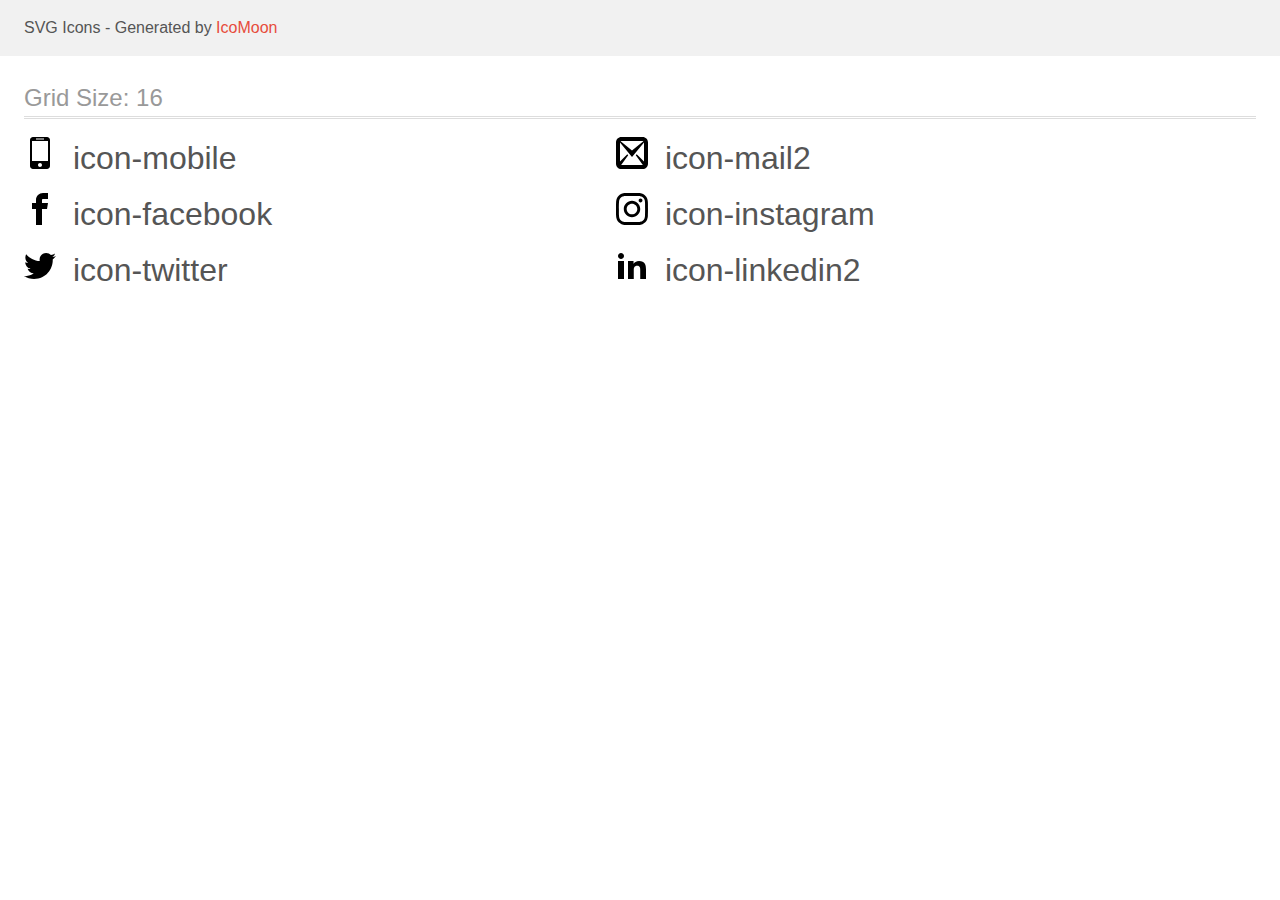
<file: icon/demo.html>
<!doctype html>
<html>
<head>
    <title>IcoMoon - SVG Icons</title>
    <meta charset="utf-8">
    <meta name="viewport" content="width=device-width, initial-scale=1">
    <link rel="stylesheet" href="demo-files/demo.css">
    <link rel="stylesheet" href="style.css">
</head>
<body>
<svg aria-hidden="true" style="position: absolute; width: 0; height: 0; overflow: hidden;" version="1.1" xmlns="http://www.w3.org/2000/svg" xmlns:xlink="http://www.w3.org/1999/xlink">
<defs>
<symbol id="icon-mobile" viewBox="0 0 32 32">
<path d="M23 0h-14c-1.65 0-3 1.35-3 3v26c0 1.65 1.35 3 3 3h14c1.65 0 3-1.35 3-3v-26c0-1.65-1.35-3-3-3zM12 1.5h8v1h-8v-1zM16 30c-1.105 0-2-0.895-2-2s0.895-2 2-2 2 0.895 2 2-0.895 2-2 2zM24 24h-16v-20h16v20z"></path>
</symbol>
<symbol id="icon-mail2" viewBox="0 0 32 32">
<path d="M26.667 0h-21.333c-2.934 0-5.334 2.4-5.334 5.334v21.332c0 2.936 2.4 5.334 5.334 5.334h21.333c2.934 0 5.333-2.398 5.333-5.334v-21.332c0-2.934-2.399-5.334-5.333-5.334zM26.667 4c0.25 0 0.486 0.073 0.688 0.198l-11.355 9.388-11.355-9.387c0.202-0.125 0.439-0.198 0.689-0.198h21.333zM5.334 28c-0.060 0-0.119-0.005-0.178-0.013l7.051-9.78-0.914-0.914-7.293 7.293v-19.098l12 14.512 12-14.512v19.098l-7.293-7.293-0.914 0.914 7.051 9.78c-0.058 0.008-0.117 0.013-0.177 0.013h-21.333z"></path>
</symbol>
<symbol id="icon-facebook" viewBox="0 0 32 32">
<path d="M19 6h5v-6h-5c-3.86 0-7 3.14-7 7v3h-4v6h4v16h6v-16h5l1-6h-6v-3c0-0.542 0.458-1 1-1z"></path>
</symbol>
<symbol id="icon-instagram" viewBox="0 0 32 32">
<path d="M16 2.881c4.275 0 4.781 0.019 6.462 0.094 1.563 0.069 2.406 0.331 2.969 0.55 0.744 0.288 1.281 0.638 1.837 1.194 0.563 0.563 0.906 1.094 1.2 1.838 0.219 0.563 0.481 1.412 0.55 2.969 0.075 1.688 0.094 2.194 0.094 6.463s-0.019 4.781-0.094 6.463c-0.069 1.563-0.331 2.406-0.55 2.969-0.288 0.744-0.637 1.281-1.194 1.837-0.563 0.563-1.094 0.906-1.837 1.2-0.563 0.219-1.413 0.481-2.969 0.55-1.688 0.075-2.194 0.094-6.463 0.094s-4.781-0.019-6.463-0.094c-1.563-0.069-2.406-0.331-2.969-0.55-0.744-0.288-1.281-0.637-1.838-1.194-0.563-0.563-0.906-1.094-1.2-1.837-0.219-0.563-0.481-1.413-0.55-2.969-0.075-1.688-0.094-2.194-0.094-6.463s0.019-4.781 0.094-6.463c0.069-1.563 0.331-2.406 0.55-2.969 0.288-0.744 0.638-1.281 1.194-1.838 0.563-0.563 1.094-0.906 1.838-1.2 0.563-0.219 1.412-0.481 2.969-0.55 1.681-0.075 2.188-0.094 6.463-0.094zM16 0c-4.344 0-4.887 0.019-6.594 0.094-1.7 0.075-2.869 0.35-3.881 0.744-1.056 0.412-1.95 0.956-2.837 1.85-0.894 0.888-1.438 1.781-1.85 2.831-0.394 1.019-0.669 2.181-0.744 3.881-0.075 1.713-0.094 2.256-0.094 6.6s0.019 4.887 0.094 6.594c0.075 1.7 0.35 2.869 0.744 3.881 0.413 1.056 0.956 1.95 1.85 2.837 0.887 0.887 1.781 1.438 2.831 1.844 1.019 0.394 2.181 0.669 3.881 0.744 1.706 0.075 2.25 0.094 6.594 0.094s4.888-0.019 6.594-0.094c1.7-0.075 2.869-0.35 3.881-0.744 1.050-0.406 1.944-0.956 2.831-1.844s1.438-1.781 1.844-2.831c0.394-1.019 0.669-2.181 0.744-3.881 0.075-1.706 0.094-2.25 0.094-6.594s-0.019-4.887-0.094-6.594c-0.075-1.7-0.35-2.869-0.744-3.881-0.394-1.063-0.938-1.956-1.831-2.844-0.887-0.887-1.781-1.438-2.831-1.844-1.019-0.394-2.181-0.669-3.881-0.744-1.712-0.081-2.256-0.1-6.6-0.1v0z"></path>
<path d="M16 7.781c-4.537 0-8.219 3.681-8.219 8.219s3.681 8.219 8.219 8.219 8.219-3.681 8.219-8.219c0-4.537-3.681-8.219-8.219-8.219zM16 21.331c-2.944 0-5.331-2.387-5.331-5.331s2.387-5.331 5.331-5.331c2.944 0 5.331 2.387 5.331 5.331s-2.387 5.331-5.331 5.331z"></path>
<path d="M26.462 7.456c0 1.060-0.859 1.919-1.919 1.919s-1.919-0.859-1.919-1.919c0-1.060 0.859-1.919 1.919-1.919s1.919 0.859 1.919 1.919z"></path>
</symbol>
<symbol id="icon-twitter" viewBox="0 0 32 32">
<path d="M32 7.075c-1.175 0.525-2.444 0.875-3.769 1.031 1.356-0.813 2.394-2.1 2.887-3.631-1.269 0.75-2.675 1.3-4.169 1.594-1.2-1.275-2.906-2.069-4.794-2.069-3.625 0-6.563 2.938-6.563 6.563 0 0.512 0.056 1.012 0.169 1.494-5.456-0.275-10.294-2.888-13.531-6.862-0.563 0.969-0.887 2.1-0.887 3.3 0 2.275 1.156 4.287 2.919 5.463-1.075-0.031-2.087-0.331-2.975-0.819 0 0.025 0 0.056 0 0.081 0 3.181 2.263 5.838 5.269 6.437-0.55 0.15-1.131 0.231-1.731 0.231-0.425 0-0.831-0.044-1.237-0.119 0.838 2.606 3.263 4.506 6.131 4.563-2.25 1.762-5.075 2.813-8.156 2.813-0.531 0-1.050-0.031-1.569-0.094 2.913 1.869 6.362 2.95 10.069 2.95 12.075 0 18.681-10.006 18.681-18.681 0-0.287-0.006-0.569-0.019-0.85 1.281-0.919 2.394-2.075 3.275-3.394z"></path>
</symbol>
<symbol id="icon-linkedin2" viewBox="0 0 32 32">
<path d="M12 12h5.535v2.837h0.079c0.77-1.381 2.655-2.837 5.464-2.837 5.842 0 6.922 3.637 6.922 8.367v9.633h-5.769v-8.54c0-2.037-0.042-4.657-3.001-4.657-3.005 0-3.463 2.218-3.463 4.509v8.688h-5.767v-18z"></path>
<path d="M2 12h6v18h-6v-18z"></path>
<path d="M8 7c0 1.657-1.343 3-3 3s-3-1.343-3-3c0-1.657 1.343-3 3-3s3 1.343 3 3z"></path>
</symbol>
</defs>
</svg>

<header class="bgc1 clearfix">
<div class="mhl">
    <p>SVG Icons - Generated by <a href="https://icomoon.io/app">IcoMoon</a></p>
</div>
</header>
    <div class="clearfix mhl ptl">
        <h1 class="mvm mtn fgc1">Grid Size: 16</h1>
        <div class="glyph fs1">
            <div class="clearfix pbs">
                <svg class="icon icon-mobile"><use xlink:href="#icon-mobile"></use></svg><span class="name"> icon-mobile</span>
            </div>
        </div>
        <div class="glyph fs1">
            <div class="clearfix pbs">
                <svg class="icon icon-mail2"><use xlink:href="#icon-mail2"></use></svg><span class="name"> icon-mail2</span>
            </div>
        </div>
        <div class="glyph fs1">
            <div class="clearfix pbs">
                <svg class="icon icon-facebook"><use xlink:href="#icon-facebook"></use></svg><span class="name"> icon-facebook</span>
            </div>
        </div>
        <div class="glyph fs1">
            <div class="clearfix pbs">
                <svg class="icon icon-instagram"><use xlink:href="#icon-instagram"></use></svg><span class="name"> icon-instagram</span>
            </div>
        </div>
        <div class="glyph fs1">
            <div class="clearfix pbs">
                <svg class="icon icon-twitter"><use xlink:href="#icon-twitter"></use></svg><span class="name"> icon-twitter</span>
            </div>
        </div>
        <div class="glyph fs1">
            <div class="clearfix pbs">
                <svg class="icon icon-linkedin2"><use xlink:href="#icon-linkedin2"></use></svg><span class="name"> icon-linkedin2</span>
            </div>
        </div>
  </div>
<script defer src="svgxuse.js"></script>
</body>
</html>
</file>
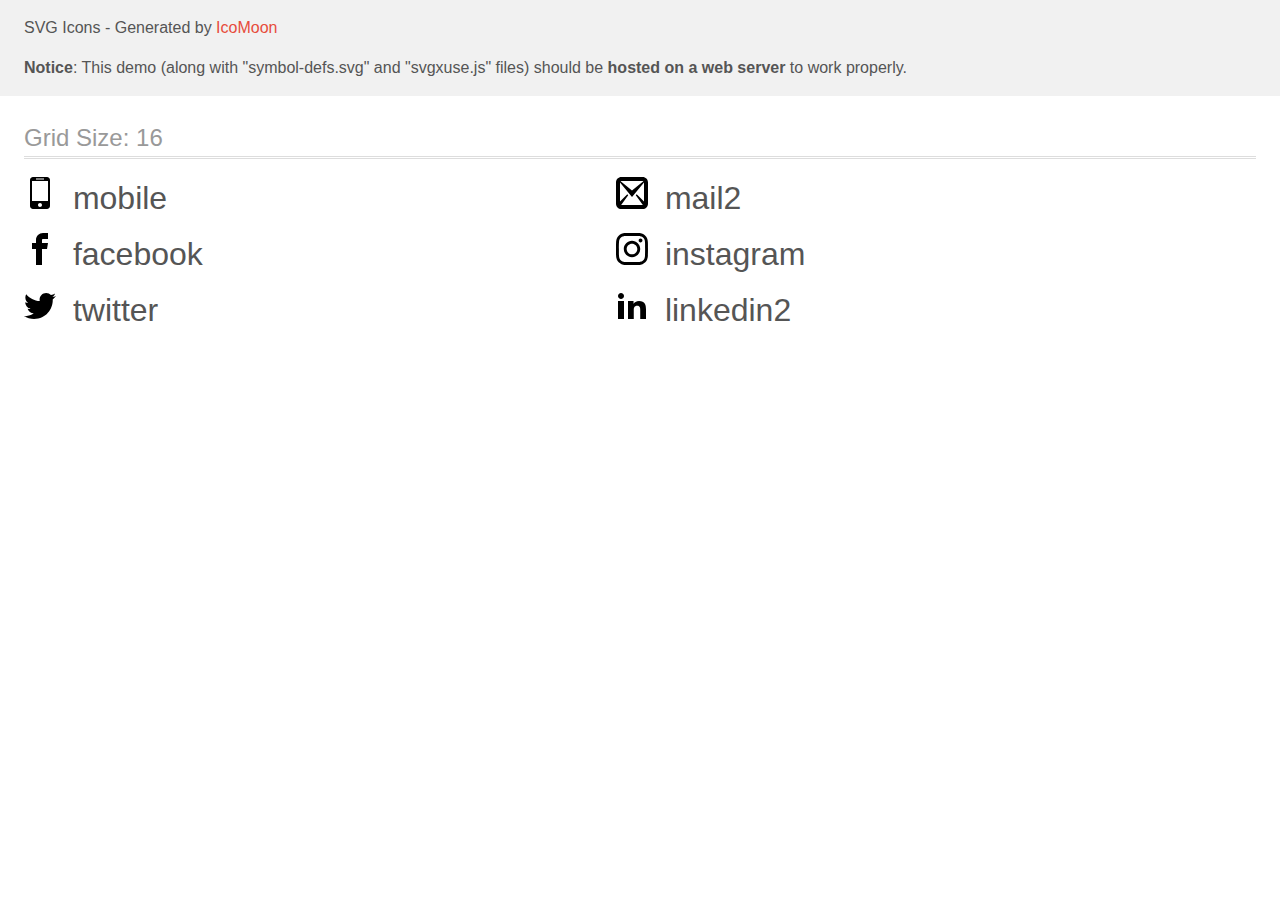
<file: iconmoon/demo-external-svg.html>
<!doctype html>
<html>
<head>
    <title>IcoMoon - SVG Icons</title>
    <meta charset="utf-8">
    <meta name="viewport" content="width=device-width, initial-scale=1">
    <link rel="stylesheet" href="demo-files/demo.css">
    <link rel="stylesheet" href="style.css">
</head>
<body>
<header class="bgc1 clearfix">
<div class="mhl">
    <p>SVG Icons - Generated by <a href="https://icomoon.io/app">IcoMoon</a></p><p><strong>Notice</strong>: This demo (along with "symbol-defs.svg" and "svgxuse.js" files) should be <b>hosted on a web server</b> to work properly.</p>
</div>
</header>
    <div class="clearfix mhl ptl">
        <h1 class="mvm mtn fgc1">Grid Size: 16</h1>
        <div class="glyph fs1">
            <div class="clearfix pbs">
                <svg class="icon mobile"><use xlink:href="symbol-defs.svg#mobile"></use></svg><span class="name"> mobile</span>
            </div>
        </div>
        <div class="glyph fs1">
            <div class="clearfix pbs">
                <svg class="icon mail2"><use xlink:href="symbol-defs.svg#mail2"></use></svg><span class="name"> mail2</span>
            </div>
        </div>
        <div class="glyph fs1">
            <div class="clearfix pbs">
                <svg class="icon facebook"><use xlink:href="symbol-defs.svg#facebook"></use></svg><span class="name"> facebook</span>
            </div>
        </div>
        <div class="glyph fs1">
            <div class="clearfix pbs">
                <svg class="icon instagram"><use xlink:href="symbol-defs.svg#instagram"></use></svg><span class="name"> instagram</span>
            </div>
        </div>
        <div class="glyph fs1">
            <div class="clearfix pbs">
                <svg class="icon twitter"><use xlink:href="symbol-defs.svg#twitter"></use></svg><span class="name"> twitter</span>
            </div>
        </div>
        <div class="glyph fs1">
            <div class="clearfix pbs">
                <svg class="icon linkedin2"><use xlink:href="symbol-defs.svg#linkedin2"></use></svg><span class="name"> linkedin2</span>
            </div>
        </div>
  </div>
<script defer src="svgxuse.min.js"></script>
</body>
</html>
</file>
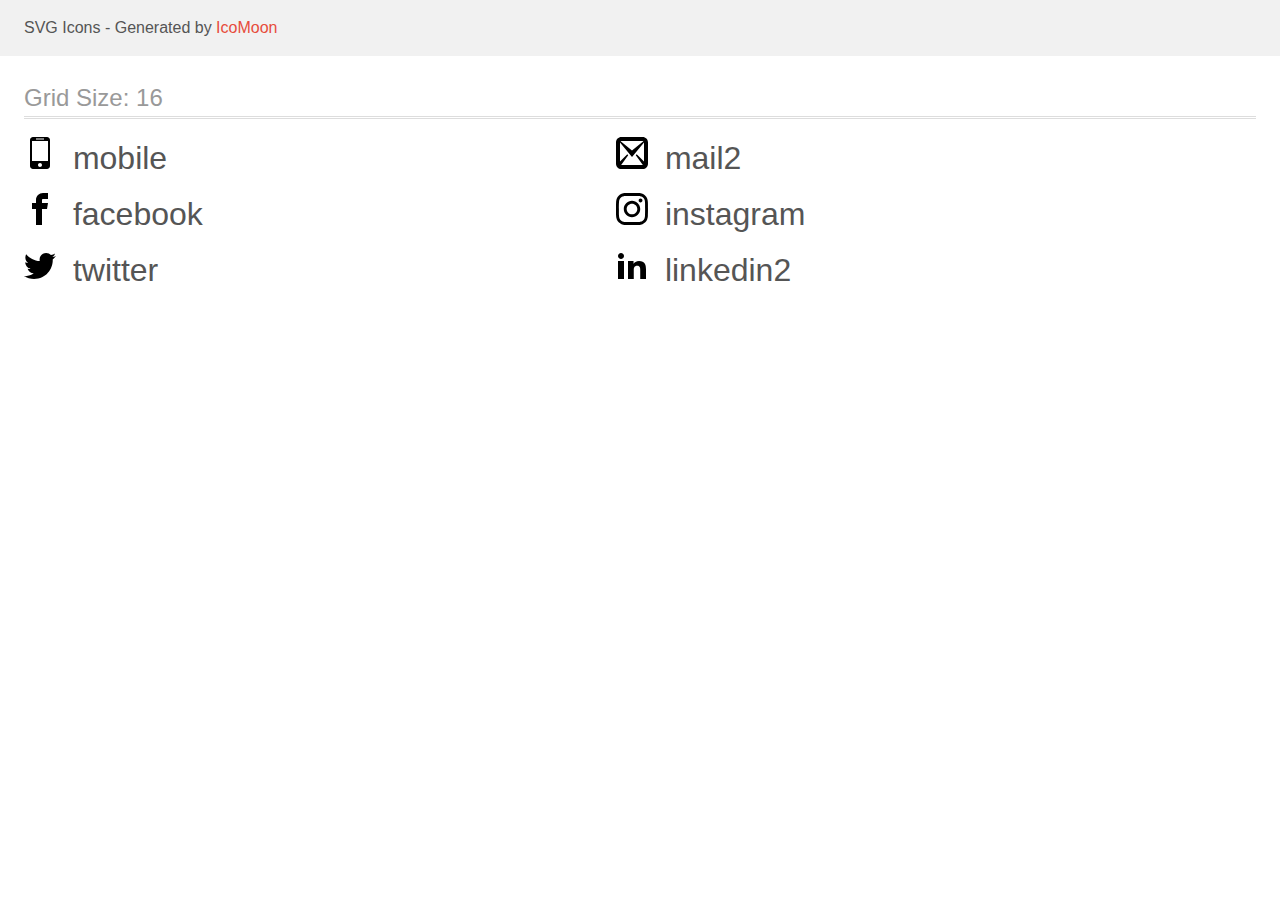
<file: iconmoon/demo.html>
<!doctype html>
<html>
<head>
    <title>IcoMoon - SVG Icons</title>
    <meta charset="utf-8">
    <meta name="viewport" content="width=device-width, initial-scale=1">
    <link rel="stylesheet" href="demo-files/demo.css">
    <link rel="stylesheet" href="style.css">
</head>
<body>
<svg aria-hidden="true" style="position: absolute; width: 0; height: 0; overflow: hidden;" version="1.1" xmlns="http://www.w3.org/2000/svg" xmlns:xlink="http://www.w3.org/1999/xlink">
<defs>
<symbol id="mobile" viewBox="0 0 32 32">
<path d="M23 0h-14c-1.65 0-3 1.35-3 3v26c0 1.65 1.35 3 3 3h14c1.65 0 3-1.35 3-3v-26c0-1.65-1.35-3-3-3zM12 1.5h8v1h-8v-1zM16 30c-1.105 0-2-0.895-2-2s0.895-2 2-2 2 0.895 2 2-0.895 2-2 2zM24 24h-16v-20h16v20z"></path>
</symbol>
<symbol id="mail2" viewBox="0 0 32 32">
<path d="M26.667 0h-21.333c-2.934 0-5.334 2.4-5.334 5.334v21.332c0 2.936 2.4 5.334 5.334 5.334h21.333c2.934 0 5.333-2.398 5.333-5.334v-21.332c0-2.934-2.399-5.334-5.333-5.334zM26.667 4c0.25 0 0.486 0.073 0.688 0.198l-11.355 9.388-11.355-9.387c0.202-0.125 0.439-0.198 0.689-0.198h21.333zM5.334 28c-0.060 0-0.119-0.005-0.178-0.013l7.051-9.78-0.914-0.914-7.293 7.293v-19.098l12 14.512 12-14.512v19.098l-7.293-7.293-0.914 0.914 7.051 9.78c-0.058 0.008-0.117 0.013-0.177 0.013h-21.333z"></path>
</symbol>
<symbol id="facebook" viewBox="0 0 32 32">
<path d="M19 6h5v-6h-5c-3.86 0-7 3.14-7 7v3h-4v6h4v16h6v-16h5l1-6h-6v-3c0-0.542 0.458-1 1-1z"></path>
</symbol>
<symbol id="instagram" viewBox="0 0 32 32">
<path d="M16 2.881c4.275 0 4.781 0.019 6.462 0.094 1.563 0.069 2.406 0.331 2.969 0.55 0.744 0.288 1.281 0.638 1.837 1.194 0.563 0.563 0.906 1.094 1.2 1.838 0.219 0.563 0.481 1.412 0.55 2.969 0.075 1.688 0.094 2.194 0.094 6.463s-0.019 4.781-0.094 6.463c-0.069 1.563-0.331 2.406-0.55 2.969-0.288 0.744-0.637 1.281-1.194 1.837-0.563 0.563-1.094 0.906-1.837 1.2-0.563 0.219-1.413 0.481-2.969 0.55-1.688 0.075-2.194 0.094-6.463 0.094s-4.781-0.019-6.463-0.094c-1.563-0.069-2.406-0.331-2.969-0.55-0.744-0.288-1.281-0.637-1.838-1.194-0.563-0.563-0.906-1.094-1.2-1.837-0.219-0.563-0.481-1.413-0.55-2.969-0.075-1.688-0.094-2.194-0.094-6.463s0.019-4.781 0.094-6.463c0.069-1.563 0.331-2.406 0.55-2.969 0.288-0.744 0.638-1.281 1.194-1.838 0.563-0.563 1.094-0.906 1.838-1.2 0.563-0.219 1.412-0.481 2.969-0.55 1.681-0.075 2.188-0.094 6.463-0.094zM16 0c-4.344 0-4.887 0.019-6.594 0.094-1.7 0.075-2.869 0.35-3.881 0.744-1.056 0.412-1.95 0.956-2.837 1.85-0.894 0.888-1.438 1.781-1.85 2.831-0.394 1.019-0.669 2.181-0.744 3.881-0.075 1.713-0.094 2.256-0.094 6.6s0.019 4.887 0.094 6.594c0.075 1.7 0.35 2.869 0.744 3.881 0.413 1.056 0.956 1.95 1.85 2.837 0.887 0.887 1.781 1.438 2.831 1.844 1.019 0.394 2.181 0.669 3.881 0.744 1.706 0.075 2.25 0.094 6.594 0.094s4.888-0.019 6.594-0.094c1.7-0.075 2.869-0.35 3.881-0.744 1.050-0.406 1.944-0.956 2.831-1.844s1.438-1.781 1.844-2.831c0.394-1.019 0.669-2.181 0.744-3.881 0.075-1.706 0.094-2.25 0.094-6.594s-0.019-4.887-0.094-6.594c-0.075-1.7-0.35-2.869-0.744-3.881-0.394-1.063-0.938-1.956-1.831-2.844-0.887-0.887-1.781-1.438-2.831-1.844-1.019-0.394-2.181-0.669-3.881-0.744-1.712-0.081-2.256-0.1-6.6-0.1v0z"></path>
<path d="M16 7.781c-4.537 0-8.219 3.681-8.219 8.219s3.681 8.219 8.219 8.219 8.219-3.681 8.219-8.219c0-4.537-3.681-8.219-8.219-8.219zM16 21.331c-2.944 0-5.331-2.387-5.331-5.331s2.387-5.331 5.331-5.331c2.944 0 5.331 2.387 5.331 5.331s-2.387 5.331-5.331 5.331z"></path>
<path d="M26.462 7.456c0 1.060-0.859 1.919-1.919 1.919s-1.919-0.859-1.919-1.919c0-1.060 0.859-1.919 1.919-1.919s1.919 0.859 1.919 1.919z"></path>
</symbol>
<symbol id="twitter" viewBox="0 0 32 32">
<path d="M32 7.075c-1.175 0.525-2.444 0.875-3.769 1.031 1.356-0.813 2.394-2.1 2.887-3.631-1.269 0.75-2.675 1.3-4.169 1.594-1.2-1.275-2.906-2.069-4.794-2.069-3.625 0-6.563 2.938-6.563 6.563 0 0.512 0.056 1.012 0.169 1.494-5.456-0.275-10.294-2.888-13.531-6.862-0.563 0.969-0.887 2.1-0.887 3.3 0 2.275 1.156 4.287 2.919 5.463-1.075-0.031-2.087-0.331-2.975-0.819 0 0.025 0 0.056 0 0.081 0 3.181 2.263 5.838 5.269 6.437-0.55 0.15-1.131 0.231-1.731 0.231-0.425 0-0.831-0.044-1.237-0.119 0.838 2.606 3.263 4.506 6.131 4.563-2.25 1.762-5.075 2.813-8.156 2.813-0.531 0-1.050-0.031-1.569-0.094 2.913 1.869 6.362 2.95 10.069 2.95 12.075 0 18.681-10.006 18.681-18.681 0-0.287-0.006-0.569-0.019-0.85 1.281-0.919 2.394-2.075 3.275-3.394z"></path>
</symbol>
<symbol id="linkedin2" viewBox="0 0 32 32">
<path d="M12 12h5.535v2.837h0.079c0.77-1.381 2.655-2.837 5.464-2.837 5.842 0 6.922 3.637 6.922 8.367v9.633h-5.769v-8.54c0-2.037-0.042-4.657-3.001-4.657-3.005 0-3.463 2.218-3.463 4.509v8.688h-5.767v-18z"></path>
<path d="M2 12h6v18h-6v-18z"></path>
<path d="M8 7c0 1.657-1.343 3-3 3s-3-1.343-3-3c0-1.657 1.343-3 3-3s3 1.343 3 3z"></path>
</symbol>
</defs>
</svg>

<header class="bgc1 clearfix">
<div class="mhl">
    <p>SVG Icons - Generated by <a href="https://icomoon.io/app">IcoMoon</a></p>
</div>
</header>
    <div class="clearfix mhl ptl">
        <h1 class="mvm mtn fgc1">Grid Size: 16</h1>
        <div class="glyph fs1">
            <div class="clearfix pbs">
                <svg class="icon mobile"><use xlink:href="#mobile"></use></svg><span class="name"> mobile</span>
            </div>
        </div>
        <div class="glyph fs1">
            <div class="clearfix pbs">
                <svg class="icon mail2"><use xlink:href="#mail2"></use></svg><span class="name"> mail2</span>
            </div>
        </div>
        <div class="glyph fs1">
            <div class="clearfix pbs">
                <svg class="icon facebook"><use xlink:href="#facebook"></use></svg><span class="name"> facebook</span>
            </div>
        </div>
        <div class="glyph fs1">
            <div class="clearfix pbs">
                <svg class="icon instagram"><use xlink:href="#instagram"></use></svg><span class="name"> instagram</span>
            </div>
        </div>
        <div class="glyph fs1">
            <div class="clearfix pbs">
                <svg class="icon twitter"><use xlink:href="#twitter"></use></svg><span class="name"> twitter</span>
            </div>
        </div>
        <div class="glyph fs1">
            <div class="clearfix pbs">
                <svg class="icon linkedin2"><use xlink:href="#linkedin2"></use></svg><span class="name"> linkedin2</span>
            </div>
        </div>
  </div>
<script defer src="svgxuse.min.js"></script>
</body>
</html>
</file>
<file: icon/demo-files/demo.css>
body {
  padding: 0;
  margin: 0;
  font-family: sans-serif;
  font-size: 1em;
  line-height: 1.5;
  color: #555;
  background: #fff;
}
h1 {
  font-size: 1.5em;
  font-weight: normal;
  box-shadow: 0 1px #ddd, 0 2px #fff, 0 3px #ddd;
}
small {
  font-size: .66666667em;
}
a {
  color: #e74c3c;
  text-decoration: none;
}
a:hover, a:focus {
  box-shadow: 0 1px #e74c3c;
}
.bshadow0, input {
  box-shadow: inset 0 -2px #e7e7e7;
}
input:hover {
  box-shadow: inset 0 -2px #ccc;
}
input, fieldset {
  font-size: 1em;
  margin: 0;
  padding: 0;
  border: 0;
}
input {
  color: inherit;
  line-height: 1.5;
  height: 1.5em;
  padding: .25em 0;
}
input:focus {
  outline: none;
  box-shadow: inset 0 -2px #449fdb;
}
.glyph {
  font-size: 16px;
  margin-right: 1.5em;
  float: left;
  width: 17em;
}
svg {
  color: #000;
}
.liga {
  width: 80%;
  width: calc(100% - 2.5em);
}
.talign-right {
  text-align: right;
}
.talign-center {
  text-align: center;
}
.bgc1 {
  background: #f1f1f1;
}
.fgc0 {
  color: #000;
}
.fgc1 {
  color: #999;
}
p {
  margin-top: 1em;
  margin-bottom: 1em;
}
.mvm {
  margin-top: .75em;
  margin-bottom: .75em;
}
.mtn {
  margin-top: 0;
}
.mtl, .mal {
  margin-top: 1.5em;
}
.mbl, .mal {
  margin-bottom: 1.5em;
}
.mal, .mhl {
  margin-left: 1.5em;
  margin-right: 1.5em;
}
.mhmm {
  margin-left: 1em;
  margin-right: 1em;
}
.ptl {
  padding-top: 1.5em;
}
.pbs, .pvs {
  padding-bottom: .25em;
}
.pvs, .pts {
  padding-top: .25em;
}
.unit {
  float: left;
}
.unitRight {
  float: right;
}
.size1of2 {
  width: 50%;
}
.size1of1 {
  width: 100%;
}
.clearfix:before, .clearfix:after {
  content: " ";
  display: table;
}
.clearfix:after {
  clear: both;
}
.hidden-true {
  display: none;
}
.textbox0 {
  width: 3em;
  background: #f1f1f1;
  padding: .25em .5em;
  line-height: 1.5;
  height: 1.5em;
}
.fs0 {
  font-size: 16px;
}
.fs1 {
  font-size: 32px;
}
.name {
  margin-left: .25em;
}
</file>
<file: icon/style.css>
.icon {
  display: inline-block;
  width: 1em;
  height: 1em;
  stroke-width: 0;
  stroke: currentColor;
  fill: currentColor;
}

/* ==========================================
Single-colored icons can be modified like so:
.icon-name {
  font-size: 32px;
  color: red;
}
========================================== */
</file>
<file: iconmoon/demo-files/demo.css>
body {
  padding: 0;
  margin: 0;
  font-family: sans-serif;
  font-size: 1em;
  line-height: 1.5;
  color: #555;
  background: #fff;
}
h1 {
  font-size: 1.5em;
  font-weight: normal;
  box-shadow: 0 1px #ddd, 0 2px #fff, 0 3px #ddd;
}
small {
  font-size: .66666667em;
}
a {
  color: #e74c3c;
  text-decoration: none;
}
a:hover, a:focus {
  box-shadow: 0 1px #e74c3c;
}
.bshadow0, input {
  box-shadow: inset 0 -2px #e7e7e7;
}
input:hover {
  box-shadow: inset 0 -2px #ccc;
}
input, fieldset {
  font-size: 1em;
  margin: 0;
  padding: 0;
  border: 0;
}
input {
  color: inherit;
  line-height: 1.5;
  height: 1.5em;
  padding: .25em 0;
}
input:focus {
  outline: none;
  box-shadow: inset 0 -2px #449fdb;
}
.glyph {
  font-size: 16px;
  margin-right: 1.5em;
  float: left;
  width: 17em;
}
svg {
  color: #000;
}
.liga {
  width: 80%;
  width: calc(100% - 2.5em);
}
.talign-right {
  text-align: right;
}
.talign-center {
  text-align: center;
}
.bgc1 {
  background: #f1f1f1;
}
.fgc0 {
  color: #000;
}
.fgc1 {
  color: #999;
}
p {
  margin-top: 1em;
  margin-bottom: 1em;
}
.mvm {
  margin-top: .75em;
  margin-bottom: .75em;
}
.mtn {
  margin-top: 0;
}
.mtl, .mal {
  margin-top: 1.5em;
}
.mbl, .mal {
  margin-bottom: 1.5em;
}
.mal, .mhl {
  margin-left: 1.5em;
  margin-right: 1.5em;
}
.mhmm {
  margin-left: 1em;
  margin-right: 1em;
}
.ptl {
  padding-top: 1.5em;
}
.pbs, .pvs {
  padding-bottom: .25em;
}
.pvs, .pts {
  padding-top: .25em;
}
.unit {
  float: left;
}
.unitRight {
  float: right;
}
.size1of2 {
  width: 50%;
}
.size1of1 {
  width: 100%;
}
.clearfix:before, .clearfix:after {
  content: " ";
  display: table;
}
.clearfix:after {
  clear: both;
}
.hidden-true {
  display: none;
}
.textbox0 {
  width: 3em;
  background: #f1f1f1;
  padding: .25em .5em;
  line-height: 1.5;
  height: 1.5em;
}
.fs0 {
  font-size: 16px;
}
.fs1 {
  font-size: 32px;
}
.name {
  margin-left: .25em;
}
</file>
<file: iconmoon/style.css>
.icon {
  display: inline-block;
  width: 1em;
  height: 1em;
  stroke-width: 0;
  stroke: currentColor;
  fill: currentColor;
}

/* ==========================================
Single-colored icons can be modified like so:
.name {
  font-size: 32px;
  color: red;
}
========================================== */
</file>
